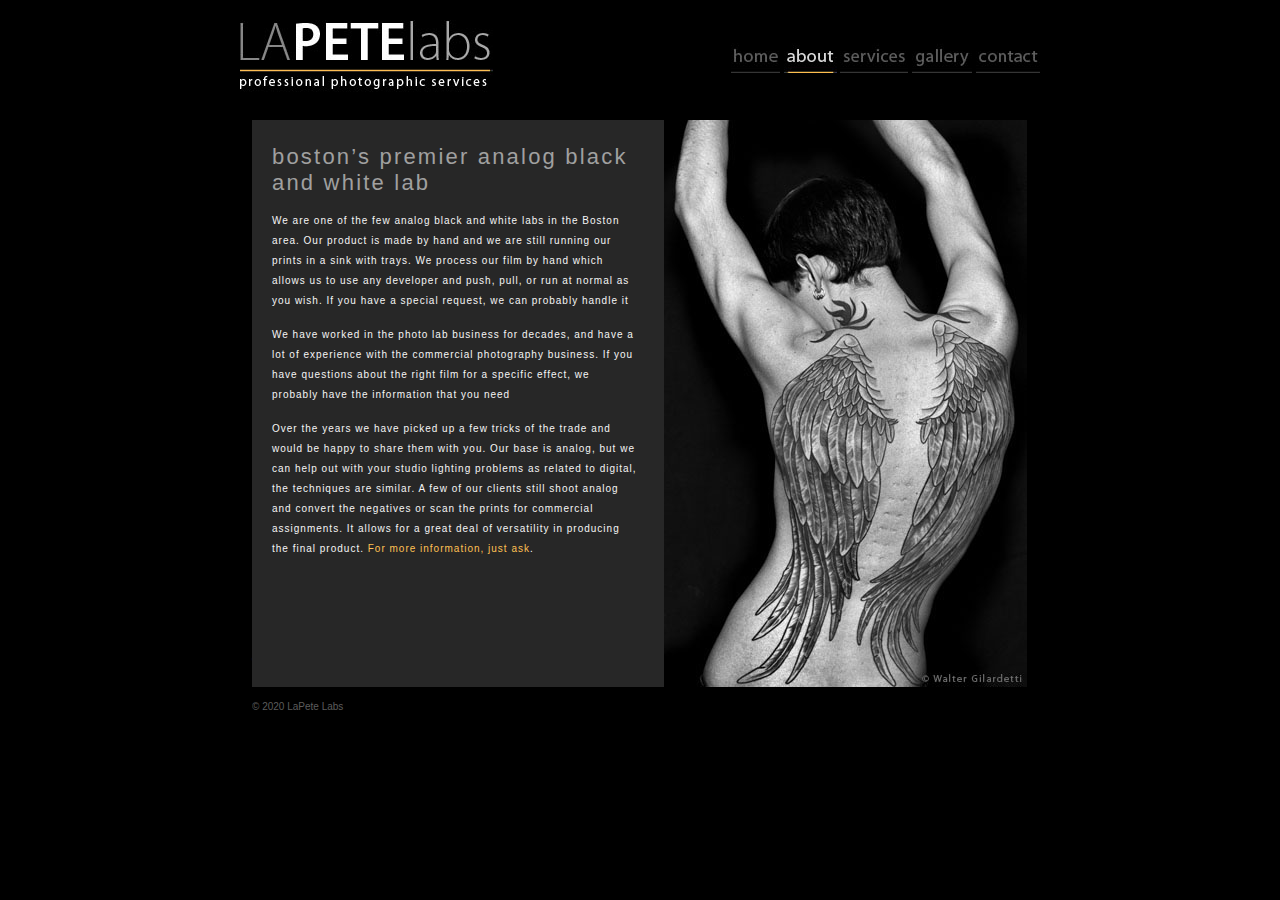
<file: about.html>
<!DOCTYPE html>
<html>
<head>
  <meta charset="utf-8">
  <meta name="keywords" content="boston, dark room, black and white, photography, lapete, la pete, darkroom, glass plate negative, archival, archive, rental, dark room rental">
  <meta name="description" content="As Boston's premier black and white photo lab, we have over 30 years of experience processing and printing film. We take extroardinary pride in the quality of our fiber and RC prints.">
  <meta name="author" content="LaPete Labs - Boston's Premier Black & White Darkroom">
  <meta name="robots" content="all">
  <title>LaPete Labs - Boston's Premier Black & White Darkroom</title>
  <link rel="stylesheet" type="text/css" href="css/styles.css">
  <script src="js/runEffects.js"></script>
</head>
<body>
  <div id="frame">
    <div id="header">
      <a href=".">
        <img src="img/wordmark.jpg" id="header_logo" border="0">
      </a>
      <div id="menu">
        <a href="." onmouseout="MM_swapImgRestore()" onmouseover="MM_swapImage('home','','img/menu/home_o.jpg', 1)">
          <img src="img/menu/home_u.jpg" alt="Home" name="home" id="about" border="0">
        </a>
        <a href="about.html" onmouseout="MM_swapImgRestore()" onmouseover="MM_swapImage('about','','img/menu/about_o.jpg', 1)">
          <img src="img/menu/about_s.jpg" alt="About" name="about" id="about" border="0">
        </a>
        <a href="services.html" onmouseout="MM_swapImgRestore()" onmouseover="MM_swapImage('services','','img/menu/services_o.jpg', 1)">
          <img src="img/menu/services_u.jpg" alt="Services" name="services" id="services" border="0">
        </a>
        <a href="gallery.html" nmouseout="MM_swapImgRestore()" onmouseover="MM_swapImage('gallery','','img/menu/gallery_o.jpg', 1)">
          <img src="img/menu/gallery_u.jpg" alt="Gallery" name="gallery" id="gallery" border="0">
        </a>
          <a href="contact.html" onmouseout="MM_swapImgRestore()" onmouseover="MM_swapImage('contact','','img/menu/contact_o.jpg', 1)">
          <img src="img/menu/contact_u.jpg" alt="Contact" name="contact" id="contact" border="0">
        </a>
      </div>
    </div>
    <div id="body">
      <div id="about_body">
        <div id="about_copy">
          <div id="title">boston’s premier analog black and white lab</div>
          <p>We are one of the few analog black and white labs in the Boston area. Our product is made by hand and we are still running our prints in a sink with trays. We process our film by hand which allows us to use any developer and push, pull, or run at normal as you wish. If you have a special request, we can probably handle it</p>
          <p>We have worked in the photo lab business for decades, and have a lot of experience with the commercial photography business. If you have questions about the right film for a specific effect, we probably have the information that you need</p>
          <p>Over the years we have picked up a few tricks of the trade and would be happy to share them with you. Our base is analog, but we can help out with your studio lighting problems as related to digital, the techniques are similar. A few of our clients still shoot analog and convert the negatives or scan the prints for commercial assignments. It allows for a great deal of versatility in producing the final product. <a href="contact.html">For more information, just ask</a>.</p>
        </div>
        <img src="img/about/main_image.jpg">
      </div>
    <div id="footer">&copy; 2020 LaPete Labs</div>
  </div>
</div>
<!-- <script type="text/javascript">
try {
  var pageTracker = _gat._getTracker("UA-6591582-2");
  pageTracker._trackPageview();
  } catch(err) {}
</script>
-->
</body>
</html>
</file>
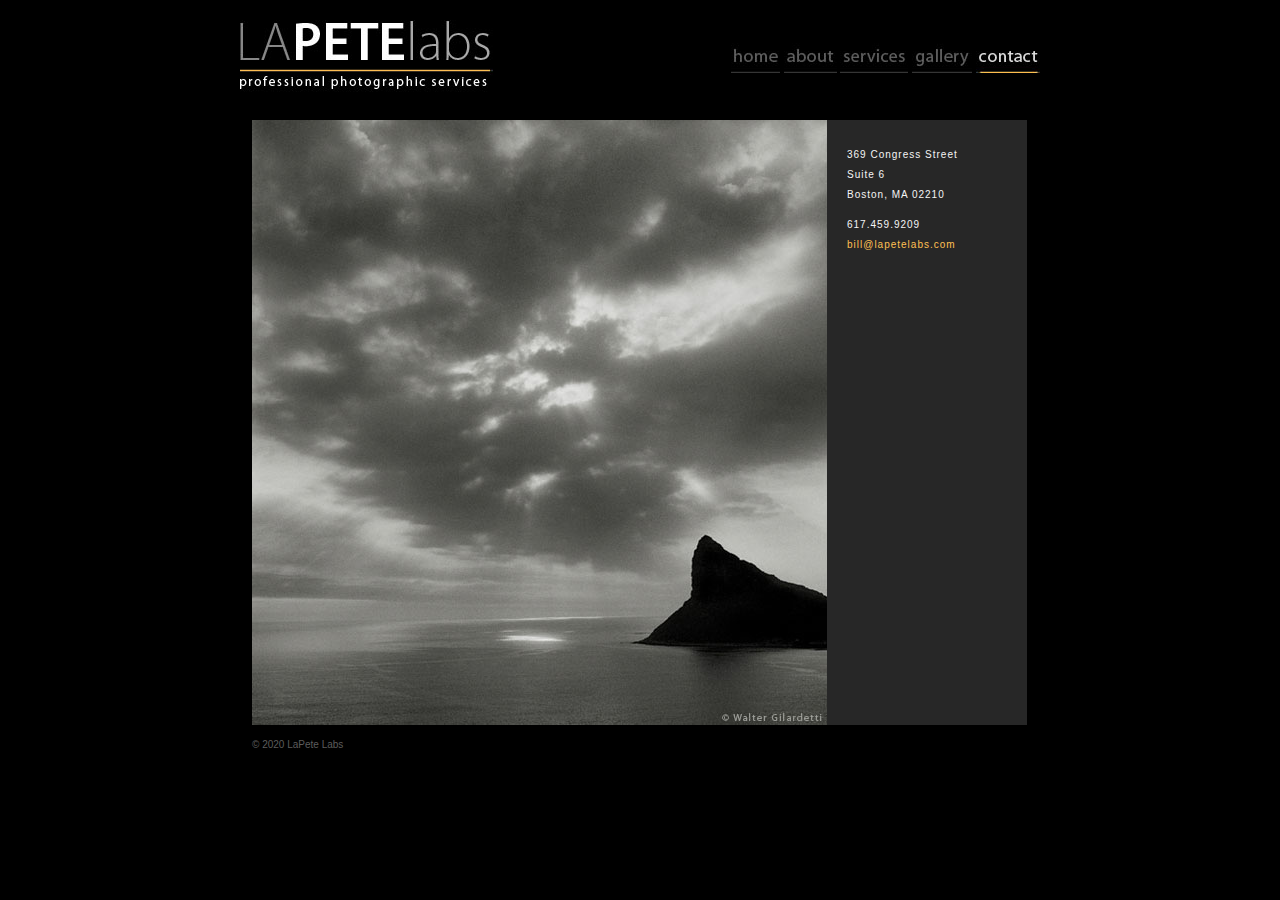
<file: contact.html>
<!DOCTYPE html>
<html>
<head>
  <meta charset="utf-8">
  <meta name="keywords" content="boston, dark room, black and white, photography, lapete, la pete, darkroom, glass plate negative, archival, archive, rental, dark room rental">
  <meta name="description" content="As Boston's premier black and white photo lab, we have over 30 years of experience processing and printing film. We take extroardinary pride in the quality of our fiber and RC prints.">
  <meta name="author" content="LaPete Labs - Boston's Premier Black & White Darkroom">
  <meta name="robots" content="all">
  <title>LaPete Labs - Boston's Premier Black & White Darkroom</title>
  <link rel="stylesheet" type="text/css" href="css/styles.css">
  <script src="js/runEffects.js"></script>
</head>
<body>
  <div id="frame">
    <div id="header">
      <a href=".">
        <img src="img/wordmark.jpg" id="header_logo" border="0">
      </a>
      <div id="menu">
        <a href="." onmouseout="MM_swapImgRestore()" onmouseover="MM_swapImage('home','','img/menu/home_o.jpg',1)">
          <img src="img/menu/home_u.jpg" alt="Home" name="home" id="about" border="0">
        </a>
        <a href="about.html" onmouseout="MM_swapImgRestore()" onmouseover="MM_swapImage('about','','img/menu/about_o.jpg',1)">
          <img src="img/menu/about_u.jpg" alt="About" name="about" id="about" border="0">
        </a>
        <a href="services.html" onmouseout="MM_swapImgRestore()" onmouseover="MM_swapImage('services','','img/menu/services_o.jpg',1)">
          <img src="img/menu/services_u.jpg" alt="Services" name="services" id="services" border="0">
        </a>
        <a href="gallery.html" onmouseout="MM_swapImgRestore()" onmouseover="MM_swapImage('gallery','','img/menu/gallery_o.jpg',1)">
          <img src="img/menu/gallery_u.jpg" alt="Gallery" name="gallery" id="gallery" border="0">
        </a>
          <a href="contact.html" onmouseout="MM_swapImgRestore()" onmouseover="MM_swapImage('contact','','img/menu/contact_o.jpg',1)">
          <img src="img/menu/contact_s.jpg" alt="Contact" name="contact" id="contact" border="0">
        </a>
      </div>
    </div>
    <div id="body">
      <div id="contact_body">
        <img src="img/contact/main_photo.jpg" />
        <div id="contact_copy">
        <p>369 Congress Street<br>Suite 6<br>Boston, MA 02210</p>
        <p>617.459.9209<br><a href="mailto:bill@lapetelabs.com">bill@lapetelabs.com</a></p>
        </div>
      </div>
      <div id="footer">&copy; 2020 LaPete Labs</div>
    </div>
  </div>
    <!-- <script type="text/javascript">
    try {
    var pageTracker = _gat._getTracker("UA-6591582-2");
    pageTracker._trackPageview();
    } catch(err) {}
    </script>
    -->
</body>
</html>
</file>
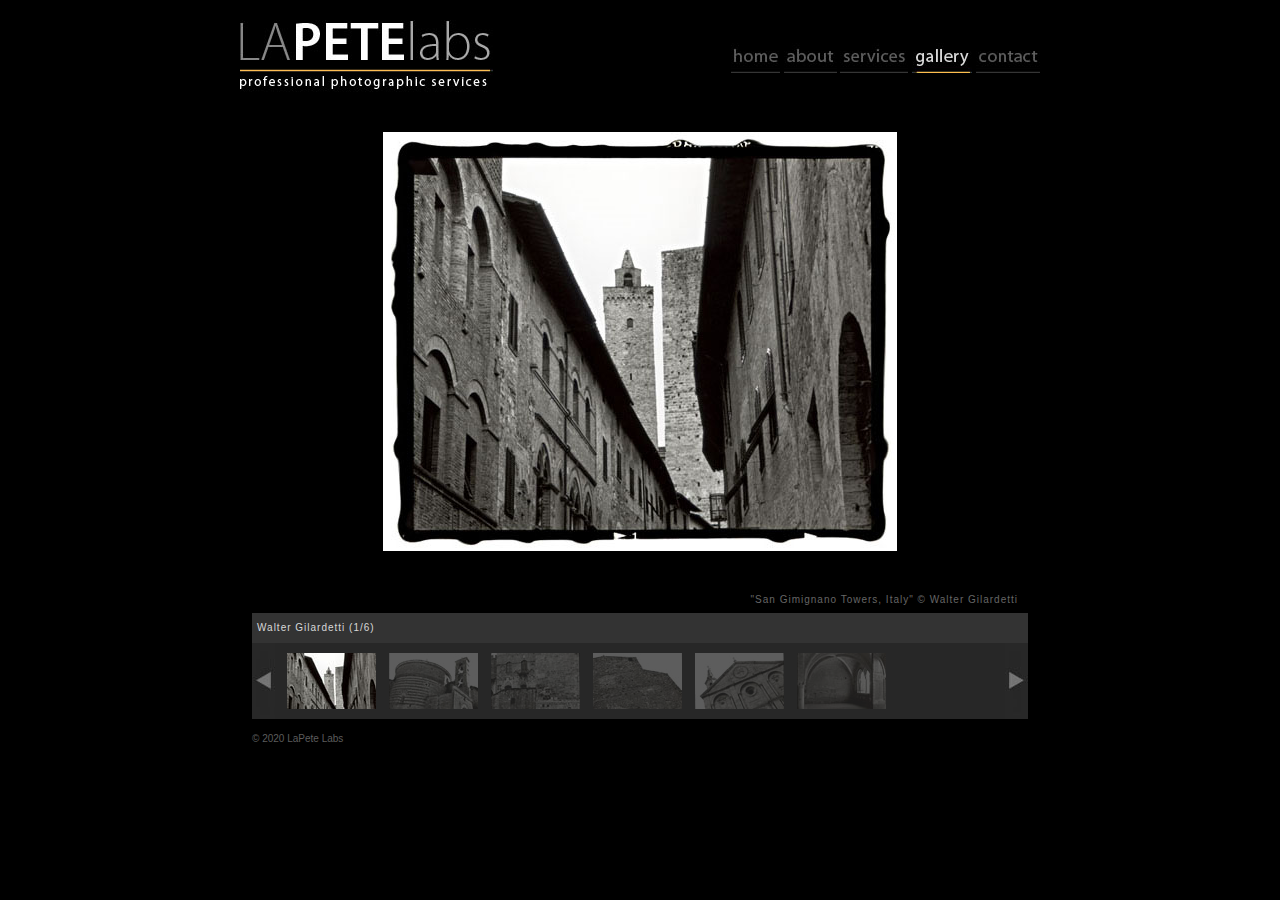
<file: gallery.html>
<!DOCTYPE html>
<html>
<head>
  <meta charset="utf-8">
  <meta name="keywords" content="boston, dark room, black and white, photography, lapete, la pete, darkroom, glass plate negative, archival, archive, rental, dark room rental">
  <meta name="description" content="As Boston's premier black and white photo lab, we have over 30 years of experience processing and printing film. We take extroardinary pride in the quality of our fiber and RC prints.">
  <meta name="author" content="LaPete Labs - Boston's Premier Black & White Darkroom">
  <meta name="robots" content="all">
  <title>LaPete Labs - Boston's Premier Black & White Darkroom</title>
  <link rel="stylesheet" type="text/css" href="css/styles.css">
  <script src="js/runEffects.js"></script>
</head>
<body>
  <div id="frame">
    <div id="header">
      <a href=".">
        <img src="img/wordmark.jpg" id="header_logo" border="0">
      </a>
      <div id="menu">
        <a href="." onmouseout="MM_swapImgRestore()" onmouseover="MM_swapImage('home','','img/menu/home_o.jpg',1)">
          <img src="img/menu/home_u.jpg" alt="Home" name="home" id="about" border="0">
        </a>
        <a href="about.html" onmouseout="MM_swapImgRestore()" onmouseover="MM_swapImage('about','','img/menu/about_o.jpg',1)">
          <img src="img/menu/about_u.jpg" alt="About" name="about" id="about" border="0">
        </a>
        <a href="services.html" onmouseout="MM_swapImgRestore()" onmouseover="MM_swapImage('services','','img/menu/services_o.jpg',1)">
          <img src="img/menu/services_u.jpg" alt="Services" name="services" id="services" border="0">
        </a>
        <a href="gallery.html" onmouseout="MM_swapImgRestore()" onmouseover="MM_swapImage('gallery','','img/menu/gallery_o.jpg',1)">
          <img src="img/menu/gallery_s.jpg" alt="Gallery" name="gallery" id="gallery" border="0">
        </a>
          <a href="contact.html" onmouseout="MM_swapImgRestore()" onmouseover="MM_swapImage('contact','','img/menu/contact_o.jpg',1)">
          <img src="img/menu/contact_u.jpg" alt="Contact" name="contact" id="contact" border="0">
        </a>
      </div>
    </div>
    <div id="body">
      <div id="gallery_body">
       <div id="gallery_main_photo">
           <table width="776" style="height:450px" border="0" cellpadding="0" cellspacing="0">
             <tbody>
               <tr>
                 <td valign="middle">
                   <img src="img/gallery/Walter+Gilardetti/large/image1.jpg">
                 </td>
               </tr>
             </tbody>
           </table>
         </div>
         <div id="photographer">"San Gimignano Towers, Italy" © Walter Gilardetti</div>
         <div id="gallery_categories">
           <span id="cat1">Walter Gilardetti <span id="photoCount">(1/6)</span></span>
         </div>
         <div id="gallery_nav">
           <img src="img/gallery/nav/left_u.jpg" name="left" border="0" style="cursor:pointer;" id="left" onclick="slideLeft()" onmouseout="MM_swapImgRestore()" onmouseover="MM_swapImage('left','','img/gallery/nav/left_o.jpg',1)">
           <div id="gallery_thumb_holder">
             <div id="gallery_thumbs">
               <div class="gallery_thumb" id="div1"><img src="img/gallery/Walter+Gilardetti/thumbs/image1.jpg" id="thumb1" onclick="loadGallery('img/gallery/Walter+Gilardetti/large/image1.jpg',this.id,'6','Walter%20Gilardetti', 'San%20Gimignano%20Towers%2C%20Italy','','')" style="opacity:1;filter:alpha(opacity=100);"></div>
               <div class="gallery_thumb" id="div2"><img src="img/gallery/Walter+Gilardetti/thumbs/image2.jpg" id="thumb2" onclick="loadGallery('img/gallery/Walter+Gilardetti/large/image2.jpg',this.id,'6','Walter%20Gilardetti', 'The%20Hermitage%2C%20Montesiepi%2C%20Italy','','')"           onmouseover="fadeIn(this.id)" onmouseout="fadeOut(this.id)" style="opacity: 0.25;"></div>
               <div class="gallery_thumb" id="div3"><img src="img/gallery/Walter+Gilardetti/thumbs/image3.jpg" id="thumb3" onclick="loadGallery('img/gallery/Walter+Gilardetti/large/image3.jpg',this.id,'6','Walter%20Gilardetti', 'San%20Gimignano%2C%20Italy','','')"                           onmouseover="fadeIn(this.id)" onmouseout="fadeOut(this.id)"></div>
               <div class="gallery_thumb" id="div4"><img src="img/gallery/Walter+Gilardetti/thumbs/image4.jpg" id="thumb4" onclick="loadGallery('img/gallery/Walter+Gilardetti/large/image4.jpg',this.id,'6','Walter%20Gilardetti', 'San%20Paolino%2C%20Florence%20Italy','','')"                  onmouseover="fadeIn(this.id)" onmouseout="fadeOut(this.id)"></div>
               <div class="gallery_thumb" id="div5"><img src="img/gallery/Walter+Gilardetti/thumbs/image5.jpg" id="thumb5" onclick="loadGallery('img/gallery/Walter+Gilardetti/large/image5.jpg',this.id,'6','Walter%20Gilardetti', 'Cathedral%20Dell%27%20Assunta%2C%20Pienza%2C%20Italy','','')" onmouseover="fadeIn(this.id)" onmouseout="fadeOut(this.id)"></div>
               <div class="gallery_thumb" id="div6"><img src="img/gallery/Walter+Gilardetti/thumbs/image6.jpg" id="thumb6" onclick="loadGallery('img/gallery/Walter+Gilardetti/large/image6.jpg',this.id,'6','Walter%20Gilardetti', 'San%20Galgano%20Abbey%2C%20Italy','','')"                     onmouseover="fadeIn(this.id)" onmouseout="fadeOut(this.id)"></div>
             </div>
           </div>
           <img src="img/gallery/nav/right_u.jpg" name="right" border="0" style="cursor:pointer;" id="right" onclick="slideRight('6')" onmouseout="MM_swapImgRestore()" onmouseover="MM_swapImage('right','','img/gallery/nav/right_o.jpg',1)">
         </div>
      </div>
      <div id="footer">&copy; 2020 LaPete Labs</div>
    </div>
  </div>
<!-- <script type="text/javascript">
try {
  var pageTracker = _gat._getTracker("UA-6591582-2");
  pageTracker._trackPageview();
  } catch(err) {}
</script>
-->
</body>
</html>
</file>
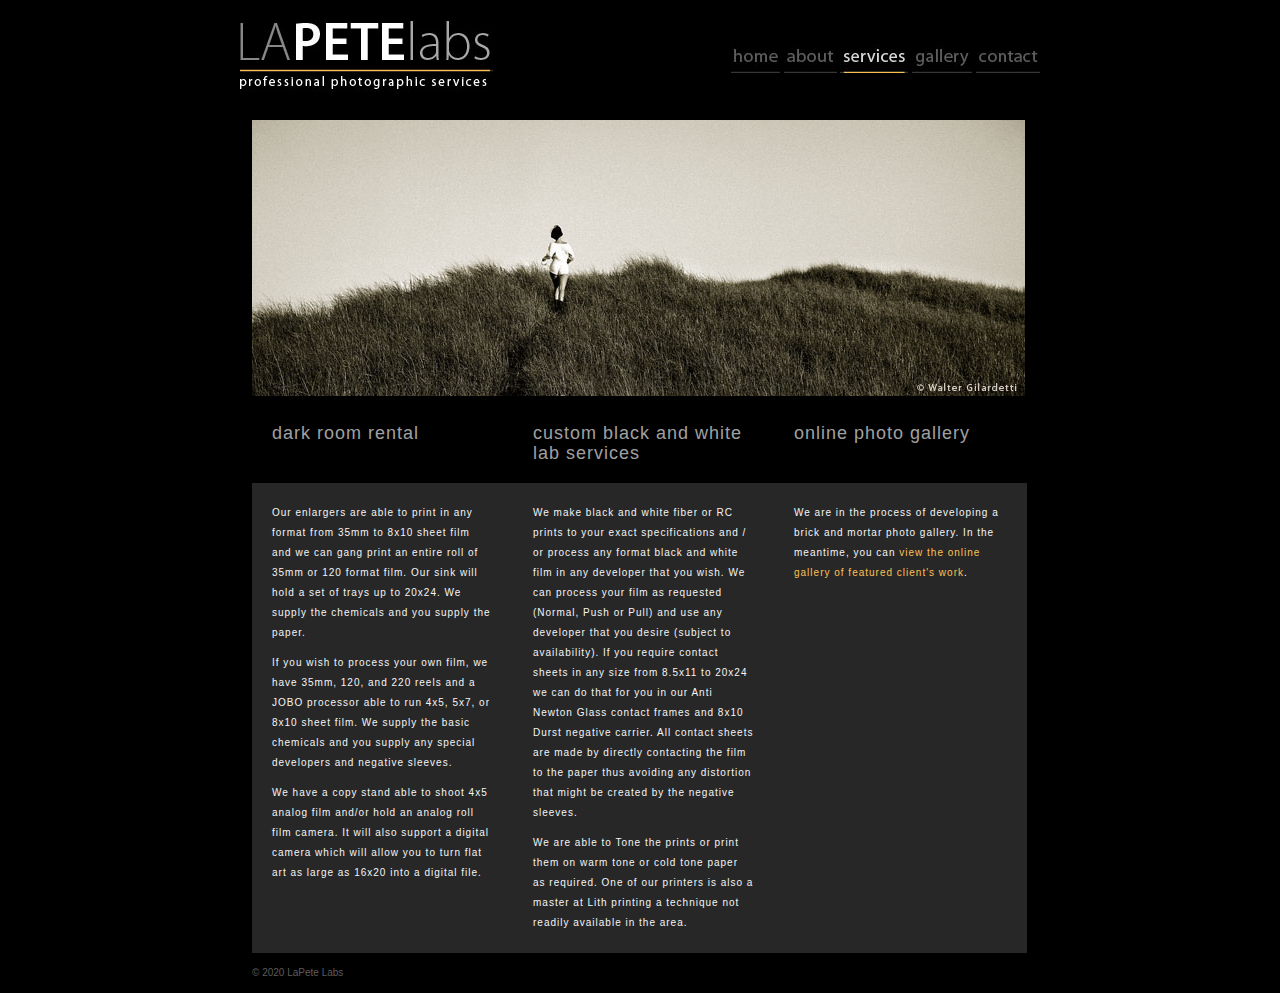
<file: services.html>
<!DOCTYPE html>
<html>
<head>
  <meta charset="utf-8">
  <meta name="keywords" content="boston, dark room, black and white, photography, lapete, la pete, darkroom, glass plate negative, archival, archive, rental, dark room rental">
  <meta name="description" content="As Boston's premier black and white photo lab, we have over 30 years of experience processing and printing film. We take extroardinary pride in the quality of our fiber and RC prints.">
  <meta name="author" content="LaPete Labs - Boston's Premier Black & White Darkroom">
  <meta name="robots" content="all">
  <title>LaPete Labs - Boston's Premier Black & White Darkroom</title>
  <link rel="stylesheet" type="text/css" href="css/styles.css">
  <script src="js/runEffects.js"></script>
</head>
<body>
  <div id="frame">
    <div id="header">
      <a href=".">
        <img src="img/wordmark.jpg" id="header_logo" border="0">
      </a>
      <div id="menu">
        <a href="." onmouseout="MM_swapImgRestore()" onmouseover="MM_swapImage('home','','img/menu/home_o.jpg',1)">
          <img src="img/menu/home_u.jpg" alt="Home" name="home" id="about" border="0">
        </a>
        <a href="about.html" onmouseout="MM_swapImgRestore()" onmouseover="MM_swapImage('about','','img/menu/about_o.jpg',1)">
          <img src="img/menu/about_u.jpg" alt="About" name="about" id="about" border="0">
        </a>
        <a href="services.html" onmouseout="MM_swapImgRestore()" onmouseover="MM_swapImage('services','','img/menu/services_o.jpg',1)">
          <img src="img/menu/services_s.jpg" alt="Services" name="services" id="services" border="0">
        </a>
        <a href="gallery.html" onmouseout="MM_swapImgRestore()" onmouseover="MM_swapImage('gallery','','img/menu/gallery_o.jpg',1)">
          <img src="img/menu/gallery_u.jpg" alt="Gallery" name="gallery" id="gallery" border="0">
        </a>
          <a href="contact.html" onmouseout="MM_swapImgRestore()" onmouseover="MM_swapImage('contact','','img/menu/contact_o.jpg',1)">
          <img src="img/menu/contact_u.jpg" alt="Contact" name="contact" id="contact" border="0">
        </a>
      </div>
    </div>
    <div id="body">
      <div id="services_body">
        <img src="img/services/main_photo.jpg">
        <div id="services_titles">
          <div class="services_title">
            dark room rental
          </div>
          <div class="services_title">
              custom black and white lab services
          </div>
          <div class="services_title" style="margin-right:0px;">
              online photo gallery
          </div>
          </div>
          <div id="services_copy">
            <div class="services_column">
              <p>Our enlargers are able to print in any format from 35mm to 8x10 sheet film and we can gang print an entire roll of 35mm or 120 format film. Our sink will hold a set of trays up to 20x24. We supply the chemicals and you supply the paper.</p>
              <p>If you wish to process your own film, we have 35mm, 120, and 220 reels and a JOBO processor able to run 4x5, 5x7, or 8x10 sheet film. We supply the basic chemicals and you supply any special developers and negative sleeves.</p>
              <p>We have a copy stand able to shoot 4x5 analog film and/or hold an analog roll film camera. It will also support a digital camera which will allow you to turn flat art as large as 16x20 into a digital file.</p>
           </div>
           <div class="services_column">
             <p>We make black and white fiber or RC prints to your exact specifications and / or process any format black and white film in any developer that you wish. We can process your film as requested (Normal, Push or Pull) and use any developer that you desire (subject to availability). If you require contact sheets in any size from 8.5x11 to 20x24 we can do that for you in our Anti Newton Glass contact frames and 8x10 Durst negative carrier. All contact sheets are made by directly contacting the film to the paper thus avoiding any distortion that might be created by the negative sleeves.</p>
             <p>We are able to Tone the prints or print them on warm tone or cold tone paper as required. One of our printers is also a master at Lith printing a technique not readily available in the area.</p>
           </div>
           <div class="services_column" style="margin-right:0px;">
             <p>We are in the process of developing a brick and mortar photo gallery. In the meantime, you can <a href="gallery.html">view the online gallery of featured client's work</a>.</p>
           </div>
          </div>
        </div>
      <div id="footer">&copy; 2020 LaPete Labs</div>
    </div>
  </div>
<!-- <script type="text/javascript">
try {
  var pageTracker = _gat._getTracker("UA-6591582-2");
  pageTracker._trackPageview();
  } catch(err) {}
</script>
-->
</body>
</html>
</file>
<file: css/styles.css>
@charset "UTF-8";

/** pages *********************************************************************/

body {
  background-color: #000;
  margin:           20px;
  font-family:      Verdana, Geneva, sans-serif;
  color:            #f5f5f5;
  font-size:        10px;
  font-weight:      normal;
  line-height:      20px;
  letter-spacing:   1px;
}

a {
  color:           #ffc053;
  text-decoration: none;
}

#header {
  position: relative;
  height:   60px;
  width:    800px;
}

#menu {
	position: absolute;
	right:    0px;
	bottom:   0px;
  color:    #FFF;
}

#frame {
  width:    800px;
  margin:   auto;
}

#body {
  width:         760px;
  padding:   40px 12px;
}

#body a:hover {
  color:           #ffc053;
  text-decoration: underline;
}

#footer {
  position:       relative;
  float:          left;
  width:          729px;
  margin:         10px 0px;
  font-size:      10px;
  letter-spacing: normal;
  color:          #5c5c5c;
}

/** home **********************************************************************/

#home_body_text {
  position:   relative;
  float:      left;
  width:      729px;
  padding:    18px 23px 18px 23px;
  background: url(img/home/text_bg.jpg) repeat-y;
}

#home_description {
  position:     relative;
  float:        left;
  width:        408px;
  margin-right: 23px;
}

#home_contact{
  position:    relative;
  float:       left;
  width:       275px;
  margin-left: 23px;
  color:       #949494;
}

/** about *********************************************************************/

#about_body{
  position:   relative;
  float:      left;
  width:      775px;
  background: #272727;
}

#about_copy {
  position:       relative;
  float:          left;
  width:          367px;
  min-height:     486px;
  margin:         24px 25px 0px 20px;
  padding-bottom: 10px;
}

#about_copy p {
  margin-top:    0px;
  margin-bottom: 14px;
}

#about_copy #title {
  position:       relative;
  float:          left;
  width:          367px;
  text-align:     left;
  font-family:    Verdana, Geneva, sans-serif;
  font-size:      22px;
  line-height:    normal;
  letter-spacing: .1em;
  font-weight:    normal;
  color:          #a0a0a0;
  margin-bottom:  15px;
}

#about_body img {
  position: relative;
  float:    left;
}

/** services ******************************************************************/

#services_body{
  position: relative;
  float:    left;
  width:    775px;
}

#services_titles{
  position: relative;
  float:    left;
  padding:  0px 0px 0px 20px;
}

.services_title {
  position:   relative;
  float:      left;
  width:      221px;
  margin:     20px 40px 0px 0px;
  font-size:  18px;
  color:      #a0a0a0;
}

#services_copy {
  position:   relative;
  float:      left;
  width:      755px;
  margin-top: 20px;
  padding:    0px 0px 10px 20px;
  background: #272727;
}

.services_column {
  position: relative;
  float:    left;
  width:    221px;
  margin:   10px 40px 0px 0px;
}

#contact_body {
  position:   relative;
  float:      left;
  width:      775px;
  background: #272727;
}

/** contact *******************************************************************/

#contact_body img {
  position: relative;
  float:    left;
}

#contact_copy {
  position: relative;
  float:    left;
  margin:   15px 20px 10px 20px;
}

/** gallery *******************************************************************/

#gallery_body {
  position: relative;
  float:    left;
  width:    776px;
}

#gallery_main_photo {
  position:       relative;
  float:          left;
  width:          776px;
  height:         450px;
  text-align:     center;
  vertical-align: middle;
}

#gallery_main_photo img {
  max-height: 450px;
  max-width:  750px;
}

#photographer {
  position:relative;
  float:left;
  width:766px;
  margin: 20px 0px 0px 0px;
  text-align:right;
  color:#666;
}

#gallery_categories {
  position:relative;
  float:left;
  width:766px;
  margin:3px 0px 0px 0px;
  padding:5px;
  color:#d8d8d8;
  background:#333;
}

.categoryUnselected {
  cursor: pointer;
  color: #636363;
}

.categoryUnselected:hover {
  cursor: pointer;
  color: #999;
}

#gallery_nav {
  position:   relative;
  float:      left;
  width:      776px;
  height:     76px;
  background: #272727;
}

#gallery_nav img {
  position: relative;
  float:    left;
}

#gallery_thumb_holder {
  position: relative;
  float:    left;
  width:    710px;
  height:   56px;
  margin:   10px 8px 10px 12px;
  overflow: hidden;
}

#gallery_thumbs {
  position: absolute;
  top:      0px;
  height:   56px;
}

.gallery_thumb {
  position:     relative;
  float:        left;
  width:        89px;
  height:       56px;
  margin-right: 13px;
  overflow:     hidden;
}

.gallery_thumb img {
  position:relative;
  max-width: 89px;
  opacity:.25;
  filter:alpha(opacity=25);
  cursor:pointer;
}
</file>
